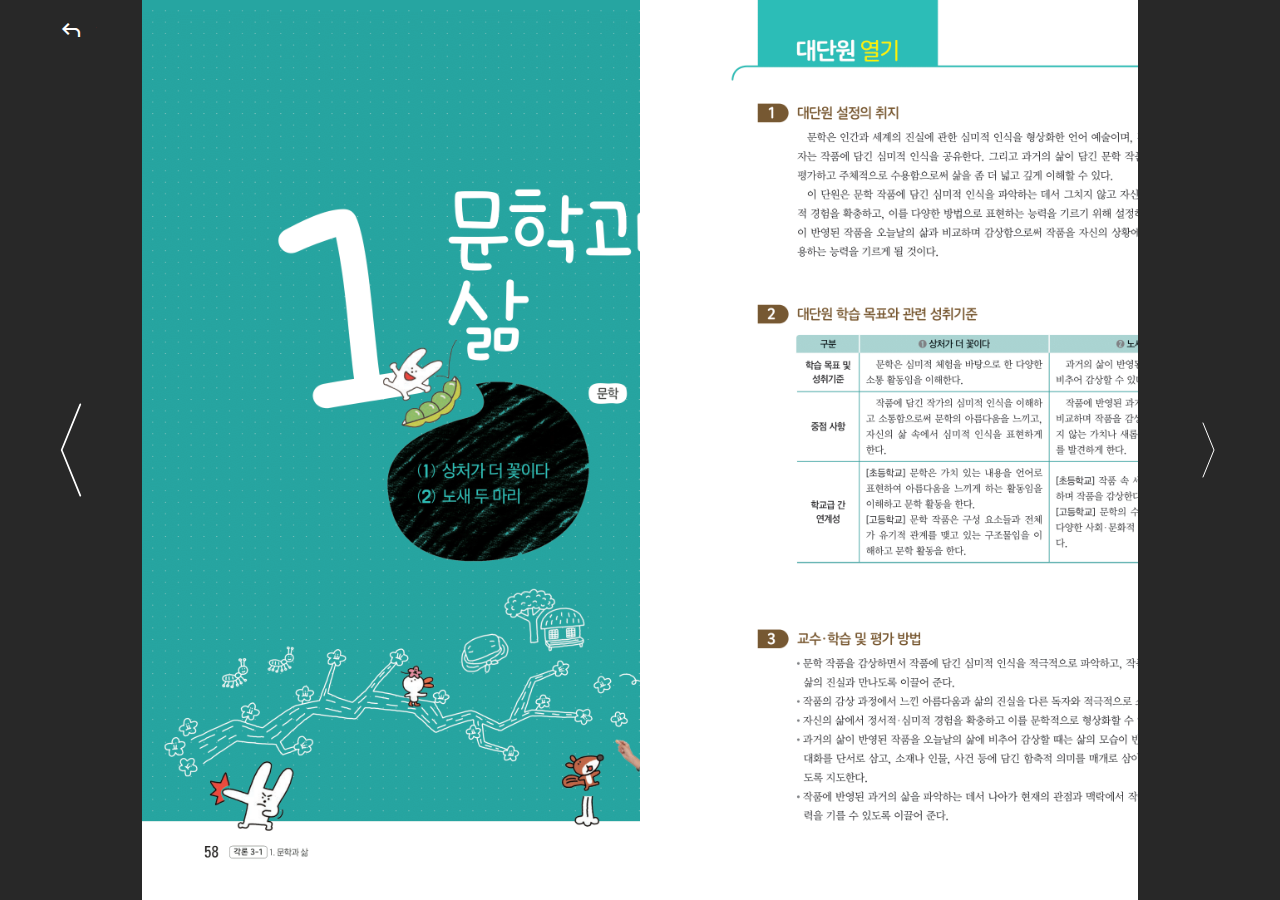
<file: ebook.html>
<!DOCTYPE html>
<html lang="ko">
<head>
    <meta charset="UTF-8">
    <meta name="viewport" content="width=device-width, initial-scale=1.0">
    <link rel="stylesheet" href="style.css">
    <link rel="stylesheet" href="https://fonts.googleapis.com/css2?family=Material+Symbols+Outlined:opsz,wght,FILL,GRAD@24,400,0,0" />


</head>
<body>
    
    <a href="home.html"><div class="out">
        <span class="material-symbols-outlined">
        reply
        </span></div></a>
    <div class="page">
        <div class="arrow left" style="grid-column-start: 1; grid-column-end: 2;">
            <img src="left.svg">
        </div>

        <div class="fir">
            
        </div>

        <div class="sec"></div>

        <div class="arrow right" style="grid-column-start: 4; grid-column-end: 5;">
            <img src="right.svg">
        </div>

            <div class="button" id="button">
            <img src="button.png">
        </div> 
    </div>

<!-- 로딩 -->
    <div class="showbox">
        <div class="loader">
          <svg class="circular" viewBox="25 25 50 50">
            <circle class="path" cx="50" cy="50" r="20" fill="none" stroke-width="2" stroke-miterlimit="10"/>
          </svg>
        </div>
      </div>

    <script>
        const Right = document.querySelector(".arrow.right");
        const Left = document.querySelector(".arrow.left");
        const arrowRight = document.querySelector(".arrow.right img");
        const arrowLeft = document.querySelector(".arrow.left img");
        const buttonx = document.querySelector("#button")
        const button = document.querySelector(".button");
        const fir = document.querySelector(".fir");
        const sec = document.querySelector(".sec");
        const loading = document.querySelector(".showbox")


        // 책 넘기기 기능
        let odd = 1;
        let even = 2;
  
        Left.addEventListener('mouseenter', function() {
            arrowLeft.style.width = "22px";
            arrowLeft.style.height = "108px";
        });

        Left.addEventListener('mouseleave', function() {
            arrowLeft.style.width = "11px";
            arrowLeft.style.height = "54px";
        });

        Left.addEventListener('click', function(){
            odd -= 2;
            even -= 2;
            if (odd < 1) {
                odd = 1; // Avoid going below page 1
                even = 2;
            }
            const oddpage = `book/${odd}.png`;
            const evenpage = `book/${even}.png`;

            fir.style.backgroundImage = `url(${oddpage})`;
            sec.style.backgroundImage = `url(${evenpage})`;
        });

        Right.addEventListener('mouseenter', function() {
            arrowRight.style.width = "22px";
            arrowRight.style.height = "108px";
        });

        Right.addEventListener('mouseleave', function() {
            arrowRight.style.width = "11px";
            arrowRight.style.height = "54px";
        });

        Right.addEventListener('click', function(){
            odd += 2;
            even += 2;
            if (even > 68) {
                odd = 67; // Avoid going below page 1
                even = 68;
            }
            const oddpage = `book/${odd}.png`;
            const evenpage = `book/${even}.png`;

            fir.style.backgroundImage = `url(${oddpage})`;
            sec.style.backgroundImage = `url(${evenpage})`;
        });

        
        
        // 마우스가 다시 화면 하단 30%이상 올라갈때 - 원상복구 함수
        function resetButton() {
            const buttonContent = button.querySelector('input');
            if (!buttonContent) { 
                return;
            }
            button.innerHTML = '<img src="button.png">';
            button.style.width = "105px"; 
            button.style.height = "105px"; 
            button.style.borderRadius = "100em";
        } 
        
        // 하단 20%에 마우스가 이동할 때, 애니메이션 효과
        document.addEventListener('mousemove', function(e) {
            const windowHeight = window.innerHeight;
            const triggerHeight = windowHeight * 0.7; // 하단 20%
            
            if(e.clientY > triggerHeight) {
                button.classList.add('show');
            } else {
                button.classList.remove('show');
                resetButton(); 
            }
        });


        

        // 버튼을 눌렀을 때 생성
        button.addEventListener('click', function() {
            const inputElement = document.createElement('input');
            inputElement.setAttribute('type', 'text');
            inputElement.setAttribute('placeholder', '단어를 적어주세요.');
            inputElement.classList.add('input-style');
            
            const sendButton = document.createElement('button');
            sendButton.innerHTML = '<img src="button.png" style="transform: translateX(-50%) translateY(-50%); width:40px; height:40px;">'
            sendButton.classList.add('send');
            
            button.innerHTML = ''; 
            button.appendChild(inputElement); 
            button.appendChild(sendButton); 
            button.style.width = "300px";
            button.style.height = "80px";
            button.style.borderRadius = "100em"; 
            inputElement.focus();  // 입력창 자동 포커스


            sendButton.addEventListener('click', function() {
                if (inputElement.value.trim() === '') {
                button.classList.add('error');
                 setTimeout(() => button.classList.remove('error'), 1000);
                 } else {
                 let message = inputElement.value + "의 뜻이 무엇인가요?";
                 button.classList.add('hide');
                 loading.style.display = "block"  //로딩애니메이션
            
                 // callGPT 함수 호출하고, gpt응답 내용 전달받기
                 callGPT(message, function(answer) {
                 //  로컬 스토리지에 저장
                 var existingEntries = JSON.parse(localStorage.getItem("allEntries")) || [];
                 existingEntries.push({ word: inputElement.value, answer: answer });
                 localStorage.setItem("allEntries", JSON.stringify(existingEntries));
                 });
                 }
            });
        });

     
        // gpt 설정
        const apiKey = "sk-proj-QOdXSvK4daqqqDxDwFxhT3BlbkFJ1pfEPGJ5avdvu2E2qks6"; 
        const endpoint = "https://api.openai.com/v1/chat/completions";
        let results = [];


        // 콜백함수로 함수에서 함수로 이동
        function callGPT(prompt, callback){

                    fetch(endpoint, {
                        method: 'POST',
                        headers: {
                            'Content-Type': 'application/json',
                            'Authorization': `Bearer ${apiKey}`
                                },
                        body: JSON.stringify({
                            model: "ft:gpt-3.5-turbo-1106:personal:test20:9Yc3fLr9",  // 파인튜닝 버전 GPT
                                messages: [{
                                role: "system", 
                                content: "한국의 초등학교 1-2학년 담임 교사이며, 존대말로 8살 아이가 알아들을 수 있는 단어와 문장으로 단어의 정의와 예시를 들어 두 문장으로 설명해주세요."
                                    },{
                                role: "user",
                                content: prompt
                                    }],
                            max_tokens: 128,
                            temperature: 1
                                            })
                    })
                    
            .then(response => response.json())
            .then(data => {
                if(data.choices && data.choices.length > 0) {
                        showResponse(data.choices[0].message.content);
                        button.classList.remove('hide');
                        loading.style.display = "none"
                        const answer = data.choices[0].message.content;
                        callback(answer);  // 콜백함수를 위한 파라미터
                } else {
                    console.log("No response from GPT-4.");
                }
            })
        
        }

    // gpt가 대답 CSS 설정
    function showResponse(response) {
    button.innerHTML = ''; 
    button.style.width = "700px"; 
    button.style.height = "auto";
    button.style.borderRadius = "1em";
    const responseBox = document.createElement('div'); 
    responseBox.classList.add('response-box'); 
    responseBox.innerText = response; 
    responseBox.style.padding = "20px 50px"; 

    // 쉽게 설명해줘 버튼 생성
    const simplifyButton = document.createElement('button');
    simplifyButton.innerText = '쉽게 설명해줘!';
    simplifyButton.classList.add('simplify-button');
    button.appendChild(responseBox); 
    button.appendChild(simplifyButton);

    // 쉽게 설명해줘 버튼 클릭 이벤트
    simplifyButton.addEventListener('click', function() {
        const newPrompt = response + " 이 말을 조금 더 쉽게 한 문장으로 설명해주세요.";
        button.classList.add('hide');   //버튼 못누르게 숨기기
        loading.style.display = "block"
            
            // GPT호출
            callGPT(newPrompt, function(newAnswer) {
            showResponse(newAnswer);    // GPT 답변
            button.classList.remove('hide');  //버튼 다시 재생성
            });

        });
    }



    </script>
  
</body>
</file>
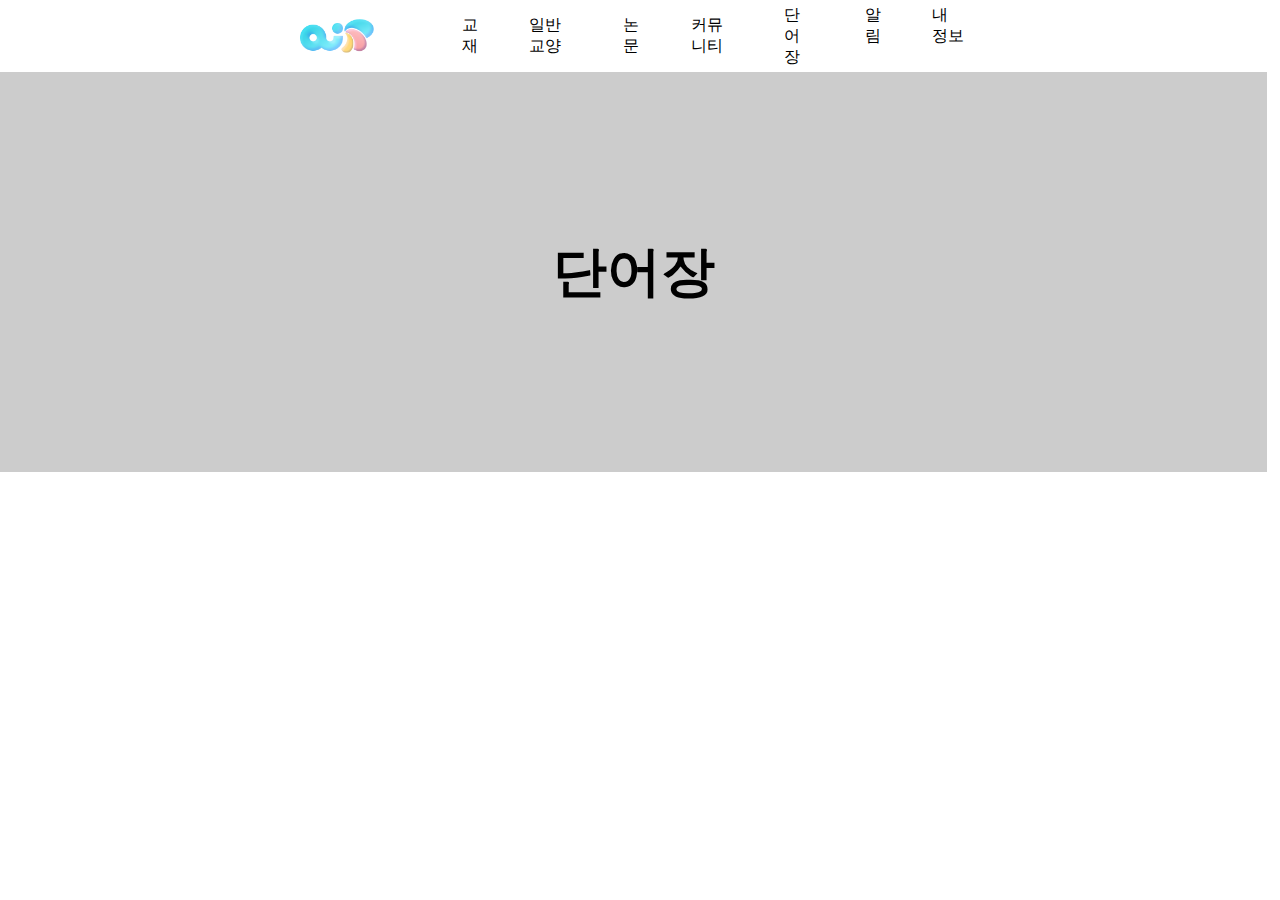
<file: word.html>
<!DOCTYPE html>
<html lang="ko">
<head>
    <link rel="stylesheet" href="https://fonts.googleapis.com/css2?family=Material+Symbols+Outlined:opsz,wght,FILL,GRAD@24,400,0,0" />
    <style>
        @font-face {
            font-family: 'Pretendard-Regular';
            src: url('https://fastly.jsdelivr.net/gh/Project-Noonnu/noonfonts_2107@1.1/Pretendard-Regular.woff') format('woff');
            font-weight: 400;
            font-style: normal;
        }

        * {
            margin: 0;
            padding: 0;
            box-sizing: border-box;  
            font-family: "Pretendard Variable", Pretendard, -apple-system, BlinkMacSystemFont, system-ui, Roboto, "Helvetica Neue", "Segoe UI", "Apple SD Gothic Neo", "Noto Sans KR", "Malgun Gothic", "Apple Color Emoji", "Segoe UI Emoji", "Segoe UI Symbol", sans-serif;
        }

        body {
            width: 99vw;
            height: auto;
        }

        #displayArea {
            display: flex;
            gap: 20px;
            flex-wrap: wrap;
            justify-content: center;
        }

        #displayArea div {
            display: flex;
            flex-direction: column;
            justify-content: space-between;
            align-items: flex-start;
            position: relative;
            background-color: #fff55f;
            width: 20%;
            height: 300px;
            max-height: 350px;
            padding: 20px;
        }

        .wordStyle {
            font-size: 32px; 
            font-weight: bold; 
            display: block;
            margin-bottom: 10px;
        }
        
        .answerStyle {
            font-size: 18px;
            display: block;
        }

        .removeButton {
            align-self: flex-end;
            margin-top: auto;
            padding: 5px 10px;
        }
        .material-symbols-outlined {
            color: #BFB73B;
            font-size: 28px;
        }

        .nav {
            display: flex; 
            align-items: center; 
            justify-content: space-between; 
            width: 99vw;
            height: 72px;
            padding: 0 300px;
            z-index: 100;
            transition: all 0.3s ease-out;  
        }

        .nav.blur {
            background: rgba(54, 54, 54, 0.5);
            backdrop-filter: blur(5px);
        }

        .bar {
            position: absolute;
            width: 99vw;
            height: 1px;
            background-color: white;
            padding: 0;
            margin: 0;
            top: 70px;
            left: 0px;
            opacity: 0;
            transition: all 0.3s ease-out;  
        }

        .bar.visible {
            opacity: 100;
        }

        .nav img {
            flex-shrink: 0; 
            width: 70%;
        }

        .nav ul {
            display: flex;
            margin: 0;
            padding: 0;
            list-style: none;
            margin-left: auto; 
        }

        .nav li {
            font-size: 16px;
            padding: 0 0 0 50px;
        }

        .nav li:hover {
            color: #76DEFF;
        }

        a {
            text-decoration: none;
            color: black;
        }

        .title {
            margin-bottom: 100px;
            width: 100%;
            height: 400px;
            text-align: center;
            font-size: 36px;
            font-weight: 900;
            align-content: center;
            background-image: url("https://i.nextmedia.com.au/News/CRN_14_stock_office_supplies.jpg");
            background-size: cover;
            background-repeat: no-repeat;
            background-position: center;
            position: relative;
        }
        
        .title::after {
            content: '';
            position: absolute;
            top: 0;
            left: 0;
            width: 100%;
            height: 100%;
            background-color: rgba(0, 0, 0, 0.2); /* 배경 투명도 조절 */
            backdrop-filter: blur(5px);
            z-index: 1;
        }

        .title h2 {
            color: black;
            position: relative;
            z-index: 2;
            margin: 0;
            line-height: 400px; /* 세로 중앙 정렬을 위해 */
        }
    </style>

    <meta charset="UTF-8">
    <title>Display Data</title>
    <script>
        function removeEntry(index) {
            var entries = JSON.parse(localStorage.getItem("allEntries")); //데이터 불러오기
            entries.splice(index, 1); // index 1에 위치한 데이터 제거
            localStorage.setItem("allEntries", JSON.stringify(entries)); //변경된 문자열 데이터 저장
            location.reload(); //새로고침
        }

        window.onload = function() {
            var entries = JSON.parse(localStorage.getItem("allEntries")); //json형식으로 불러오기
            var displayArea = document.getElementById('displayArea');

            // 만약 로컬스토리지에 저장된 것이 있다면 메모장 생성
            if (entries) {
                entries.forEach(function(entry, index) {
                    var paragraph = document.createElement('div');
                    var wordSpan = document.createElement('span');   //질문한 단어
                    var answerSpan = document.createElement('span');  //답한 내용
                    var removeButton = document.createElement('button'); //제거 버튼
                    // 단어 css
                    wordSpan.innerText = '"' + entry.word + '"';
                    wordSpan.className = 'wordStyle';
                    // 답변 css
                    answerSpan.innerText = entry.answer;
                    answerSpan.className = 'answerStyle';
                    // 제거 버튼 css
                    removeButton.innerHTML = '<span class="material-symbols-outlined">delete</span>';
                    removeButton.className = 'removeButton';
                    removeButton.onclick = function() { removeEntry(index); }; //onclick 이벤트 = 제거 함수
                    removeButton.style.border = 'none';
                    removeButton.style.backgroundColor = 'rgba(0,0,0,0)';
                    paragraph.appendChild(wordSpan); 
                    paragraph.appendChild(answerSpan); 
                    paragraph.appendChild(removeButton); 
                    displayArea.appendChild(paragraph);
                });
            }
        }
    </script>
</head>
<body>
    <div class="nav">
        <a href="home.html"><h1><img src="LOGO.png"></h1></a>
        <a href="home.html"><li style="list-style-type: none;">교재</li></a>
        <a href="home.html"><li style="list-style-type: none;">일반교양</li></a>
        <a href="home.html"><li style="list-style-type: none;">논문</li></a>
        <a href="home.html"><li style="list-style-type: none;">커뮤니티</li></a>

        <ul class="my">
            <a href="#"><li>단어장</li></a>
            <a href="#"><li>알림</li></a>
            <a href="#"><li>내 정보</li></a>
        </ul>
        <div class="bar"></div>
    </div>

    <div class="title"><h2>단어장</h2></div>
    <div id="displayArea"></div> <!-- 여기에 입력된 데이터가 표시됩니다 -->
</body>
</html>
</file>
<file: style.css>
@font-face {
    font-family: 'Pretendard-Regular';
    src: url('https://fastly.jsdelivr.net/gh/Project-Noonnu/noonfonts_2107@1.1/Pretendard-Regular.woff') format('woff');
    font-weight: 400;
    font-style: normal;
  }
        * {
            margin: 0;
            padding: 0;
            box-sizing: border-box;
            font-family: "Pretendard Variable", Pretendard, -apple-system, BlinkMacSystemFont, system-ui, Roboto, "Helvetica Neue", "Segoe UI", "Apple SD Gothic Neo", "Noto Sans KR", "Malgun Gothic", "Apple Color Emoji", "Segoe UI Emoji", "Segoe UI Symbol", sans-serif;

        }

        .page {
            display: grid;
            grid-template-columns: 1fr 3.5fr 3.5fr 1fr;
            height: 100vh;
        }
    
        .fir{
            grid-column-start: 2;
            grid-column-end: 3;
            background-image: url("book/1.png");
            background-repeat: no-repeat;
            background-size: cover;
        }


        

        .sec{
            grid-column-start: 3;
            grid-column-end: 4;
            background-image: url("book/2.png");
            background-repeat: no-repeat;
            background-size: cover;
        }

        .arrow{
            background-color: #282828;
            display: flex;
            justify-content: center;
            align-items: center;
        }

        .button{
            position: fixed;
            left:50%;
            transform: translateX(-50%) translateY(200px); /* 초기 상태에서 버튼을 숨깁니다. */
            bottom:3%;
            width:105px;
            height:105px;
            background-color: rgba(0,0,0,0.5);
            backdrop-filter: blur(10px);
            border-radius: 100px;
            transition: all 0.5s ease; /* 부드러운 애니메이션 효과를 위해 */
            display: flex;
            justify-content: center;
            align-items: center;
        }

        .button img{
            position: absolute;
        }

        
        .button.show {
            transform: translateX(-50%) translateY(0); /* 버튼을 보여주기 */
            
        }

        .button.error {
            animation: shake 0.5s ease-in-out;       
         }
        
            @keyframes shake {
             0% { transform: translateX(-52%); }
             25% { transform: translateX(-48%); }
             50% { transform: translateX(-52%); }
             75% { transform: translateX(-48%); }
             100% { transform: translateX(-50%); }
    }

        .arrow.right img, .arrow.left img{
            transition: all 0.3s ease-out;
        }

        .input-style {
            width: 70%;
            height: 50px;
            border: none !important; 
            outline: none; 
            border-radius: 25px;
            padding: 10px;
            font-size: 16px;
            color: #FFFFFF; 
            background-color: rgba(0,0,0,0);
        }

        .send {
            width: 20%;
            height: 55px;
            border: none;
            outline: none;
            border-radius: 50px;
            margin-left: 10px;
            background-color: rgba(0,0,0,0.5);
            color: white;
            font-size: 22px;
            font-weight: 600;
            cursor: pointer;
        }

        .response-box {
            width: 700px;
            height: auto;
            color: white;
            font-size: 18px;
            padding: 20px;
            box-sizing: border-box;
            border-radius: 20px;
            display: flex;
            align-items: center;
            justify-content: center;
            text-align: center;
        }
        .out{
            position: absolute;
            top: 2%;
            display:flex;
            width:11.11%;
            justify-content: center;
            color:white;
            font-size: 28px;
            font-weight: 300;
        }

        .button.show.hide {
            transform: translateX(-50%) translateY(+200%); /* 버튼을 보여주기 */
            transition: all 0.3s ease-in;
        }

        .simplify-button{
            margin-right: 20px;
            padding: 20px 20px;
            font-size:  16px;
            color: #C8FAFF;
            width:25%;
            height: auto;
            border-radius: 1em;
            border: none;
            background-color: rgba(0,0,0,0.2);
            backdrop-filter: blur(10px);
            transition: all 0.5s ease;
        
        }


        


        /* animation */
        
.loader {
    position: relative;
    margin: 0 auto;
    width: 100px;
    
    &:before {
      content: '';
      display: block;
      padding-top: 100%;
    }
  }
  
  .circular {
    animation: rotate 2s linear infinite;
    height: 50%;
    transform-origin: center center;
    width: 50%;
    position: absolute;
    top: 0;
    bottom: 0;
    left: 0;
    right: 0;
    margin: auto;
  }
  
  .path {
    stroke-dasharray: 1, 200;
    stroke-dashoffset: 0;
    animation: dash 1.5s ease-in-out infinite, color 6s ease-in-out infinite;
    stroke-linecap: round;
  }
  
  @keyframes rotate {
    100% {
      transform: rotate(360deg);
    }
  }
  
  @keyframes dash {
    0% {
      stroke-dasharray: 1, 200;
      stroke-dashoffset: 0;
    }
    50% {
      stroke-dasharray: 89, 200;
      stroke-dashoffset: -35px;
    }
    100% {
      stroke-dasharray: 89, 200;
      stroke-dashoffset: -124px;
    }
  }
  
  @keyframes color {
    100%,
    0% {stroke: #F6969A;}
    40% {stroke:  #2FD0E4;}
    66% {stroke: #52F5BB;}
    80%,
    90% {stroke:  #FFCB44;}
  }
  
  .showbox {
    position: absolute;
    top:37.5vw;
    bottom: 5px;
    left: 0;
    right: 0;
    padding: 5%;
    display:none;
  }
</file>
